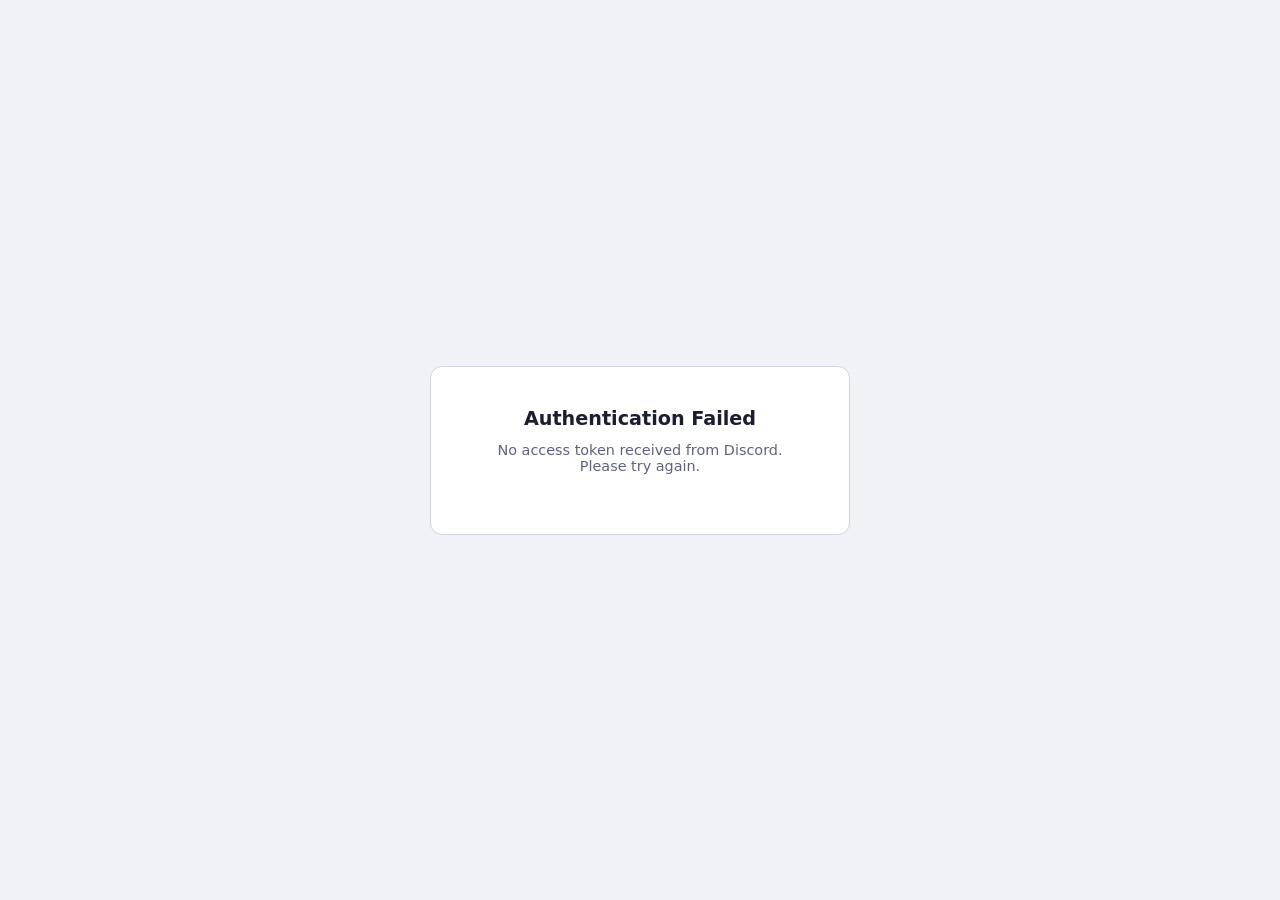
<file: auth-callback.html>
<!DOCTYPE html>
<html lang="en">
<head>
<meta charset="UTF-8" />
<meta name="viewport" content="width=device-width, initial-scale=1.0" />
<title>HEROES — Authenticating...</title>
<link rel="stylesheet" href="theme.css" />
<script src="theme-toggle.js"></script>
<style>
  * { box-sizing: border-box; margin: 0; padding: 0; }
  body {
    background: var(--bg); color: var(--text);
    font-family: 'Segoe UI', system-ui, sans-serif;
    min-height: 100vh; display: flex; align-items: center; justify-content: center;
  }
  .auth-container {
    background: var(--surface); border: 1px solid var(--border);
    border-radius: 12px; padding: 40px 48px; text-align: center;
    max-width: 420px; width: 90vw;
  }
  .auth-container h2 { margin-bottom: 12px; font-size: 1.2rem; }
  .auth-container p { color: var(--text-muted); font-size: 0.9rem; margin-bottom: 20px; }

  .spinner {
    width: 36px; height: 36px; margin: 0 auto 20px;
    border: 3px solid var(--border); border-top-color: var(--accent);
    border-radius: 50%; animation: spin .8s linear infinite;
  }
  @keyframes spin { to { transform: rotate(360deg); } }

  .error-icon { font-size: 2.2rem; margin-bottom: 12px; }

  .btn-discord {
    background: #5865F2; color: #fff; padding: 12px 28px; border-radius: 8px;
    border: none; cursor: pointer; font-size: 0.95rem; font-weight: 600;
    display: inline-flex; align-items: center; gap: 10px;
    transition: background 0.15s;
  }
  .btn-discord:hover { background: #4752C4; }
  .btn-discord svg { width: 20px; height: 20px; fill: currentColor; }

  .back-link { color: var(--text-muted); font-size: 0.82rem; margin-top: 16px; display: inline-block; }
  .back-link:hover { color: var(--text); }
</style>
</head>
<body>

<div class="auth-container">
  <div class="spinner" id="loading-spinner"></div>
  <h2 id="status-title">Authenticating...</h2>
  <p id="status-message">Verifying your Discord identity and guild membership.</p>
  <div id="status-actions" style="display:none"></div>
</div>

<script type="module">
import {
  parseCallbackFragment, storeSession, clearSession,
  fetchUser, fetchGuildMember, hasRequiredRole, buildAuthUrl
} from './discord-auth.js';

(async function handleCallback() {
  const titleEl   = document.getElementById('status-title');
  const msgEl     = document.getElementById('status-message');
  const actionsEl = document.getElementById('status-actions');
  const spinnerEl = document.getElementById('loading-spinner');

  // Parse the fragment
  const params = parseCallbackFragment();
  if (!params) {
    showError('Authentication Failed',
      'No access token received from Discord. Please try again.');
    return;
  }

  const { accessToken, expiresIn, state } = params;
  const returnPath = state || 'index.html';

  try {
    // Fetch user identity
    const user = await fetchUser(accessToken);
    if (!user) {
      showError('Authentication Failed',
        'Could not verify your Discord identity. The token may be invalid.');
      return;
    }

    // Store session temporarily (needed to check guild member)
    storeSession(accessToken, expiresIn, user);

    // Check guild membership
    const member = await fetchGuildMember(accessToken);
    if (!member) {
      clearSession();
      showError('Not a Guild Member',
        'You are not a member of the HEROES Discord server. Please join the server first, then try again.');
      return;
    }

    // Check role
    if (!hasRequiredRole(member)) {
      clearSession();
      showError('Missing Required Role',
        'Your Discord account does not have the required role to access this site. Contact a guild officer if you believe this is an error.');
      return;
    }

    // Mark as just verified so the target page skips re-verification
    localStorage.setItem('discord_last_verified', Date.now().toString());

    // Success — redirect to original page
    // Clear the hash to avoid token leaking in browser history
    window.location.replace(returnPath);

  } catch (err) {
    clearSession();
    showError('Verification Error',
      'Could not connect to Discord to verify your membership. Please check your internet connection and try again.');
  }

  function showError(title, message) {
    spinnerEl.style.display = 'none';
    titleEl.textContent = title;
    msgEl.textContent = message;
    actionsEl.style.display = '';
    actionsEl.innerHTML = `
      <button class="btn-discord" onclick="window.location.href='${buildAuthUrl(returnPath || 'index.html').replace(/'/g, "\\'")}'"">
        <svg viewBox="0 0 71 55"><path d="M60.1 4.9A58.5 58.5 0 0045.4.2a.2.2 0 00-.2.1 40.8 40.8 0 00-1.8 3.7 54 54 0 00-16.2 0A37.4 37.4 0 0025.4.3a.2.2 0 00-.2-.1A58.4 58.4 0 0010.5 4.9a.2.2 0 00-.1.1C1.5 18.7-.9 32.2.3 45.5v.2a58.9 58.9 0 0017.7 9 .2.2 0 00.3-.1 42.1 42.1 0 003.6-5.9.2.2 0 00-.1-.3 38.8 38.8 0 01-5.6-2.7.2.2 0 01 0-.4l1.1-.9a.2.2 0 01.2 0 42 42 0 0035.6 0 .2.2 0 01.2 0l1.1.9a.2.2 0 010 .4 36.4 36.4 0 01-5.6 2.7.2.2 0 00-.1.3 47.3 47.3 0 003.6 5.9.2.2 0 00.3.1A58.7 58.7 0 0070.5 45.7v-.2c1.4-15-2.3-28-9.8-39.6a.2.2 0 00-.1-.1zM23.7 37.3c-3.4 0-6.3-3.2-6.3-7s2.8-7 6.3-7 6.4 3.1 6.3 7-2.8 7-6.3 7zm23.2 0c-3.4 0-6.3-3.2-6.3-7s2.8-7 6.3-7 6.4 3.1 6.3 7-2.8 7-6.3 7z" fill="currentColor"/></svg>
        Try Again
      </button>
      <br>
      <a href="index.html" class="back-link">Return to Home</a>
    `;
  }
})();
</script>
</body>
</html>
</file>
<file: theme.css>
/* ── THEME VARIABLES ── */

/* Dark mode (default) – improved readability */
:root {
  --bg: #131620;
  --surface: #1c2030;
  --surface2: #252a3a;
  --border: #353b50;
  --accent: #6b8aff;
  --accent-hover: #5a79ff;
  --danger: #e05252;
  --danger-hover: #c94444;
  --text: #e8eaf0;
  --text-muted: #9096b0;
  --success: #3ecf8e;
  --warning: #f0ad4e;
  --watermark-opacity: 0.012;
  color-scheme: dark;
}

/* Light mode */
[data-theme="light"] {
  --bg: #f0f2f8;
  --surface: #ffffff;
  --surface2: #e8ebf2;
  --border: #d0d4e0;
  --accent: #4a6cf7;
  --accent-hover: #3a5ae0;
  --danger: #d44040;
  --danger-hover: #b83535;
  --text: #1a1e2e;
  --text-muted: #5d6280;
  --success: #2bb578;
  --warning: #d49520;
  --watermark-opacity: 0.018;
  color-scheme: light;
}

/* ── THEME TOGGLE BUTTON ── */
.theme-toggle {
  background: transparent;
  border: 1px solid var(--border);
  border-radius: 7px;
  color: var(--text-muted);
  cursor: pointer;
  width: 36px;
  height: 36px;
  display: flex;
  align-items: center;
  justify-content: center;
  font-size: 1.1rem;
  transition: background .15s, color .15s, border-color .15s;
  padding: 0;
  line-height: 1;
  flex-shrink: 0;
}
.theme-toggle:hover {
  background: var(--surface2);
  color: var(--text);
  border-color: var(--accent);
}

/* Show sun in dark mode, moon in light mode */
.theme-toggle .icon-sun  { display: inline; }
.theme-toggle .icon-moon { display: none; }
[data-theme="light"] .theme-toggle .icon-sun  { display: none; }
[data-theme="light"] .theme-toggle .icon-moon { display: inline; }

/* ── LIGHT MODE OVERRIDES ── */
/* Tier badge adjustments for light mode */
[data-theme="light"] .tier-badge.legend { background: #e89b20; color: #fff; }
[data-theme="light"] .tier-badge.elite  { background: #6548d9; color: #fff; }
[data-theme="light"] .tier-badge.rising { background: var(--surface2); color: var(--text-muted); border: 1px solid var(--border); }

/* Modal backdrop darker in light mode for contrast */
[data-theme="light"] .modal-backdrop.open { background: rgba(0,0,0,.35); }

/* Toast needs slight shadow in light mode */
[data-theme="light"] #toast { box-shadow: 0 2px 12px rgba(0,0,0,.1); }

/* Table row hover */
[data-theme="light"] tbody tr:hover { background: var(--surface2); }

/* Select option backgrounds for light mode */
[data-theme="light"] .form-group select option { background: var(--surface); }

/* Stat card top border colors for light mode */
[data-theme="light"] .stat-card.type-kvm { border-top-color: var(--accent); }
[data-theme="light"] .stat-card.type-aa  { border-top-color: var(--success); }
[data-theme="light"] .stat-card.type-gvg { border-top-color: var(--warning); }

/* Ensure inputs/selects in light mode look correct */
[data-theme="light"] .form-group input,
[data-theme="light"] .form-group select,
[data-theme="light"] .form-group textarea,
[data-theme="light"] .results-search {
  background: var(--surface);
  border-color: var(--border);
}
</file>
